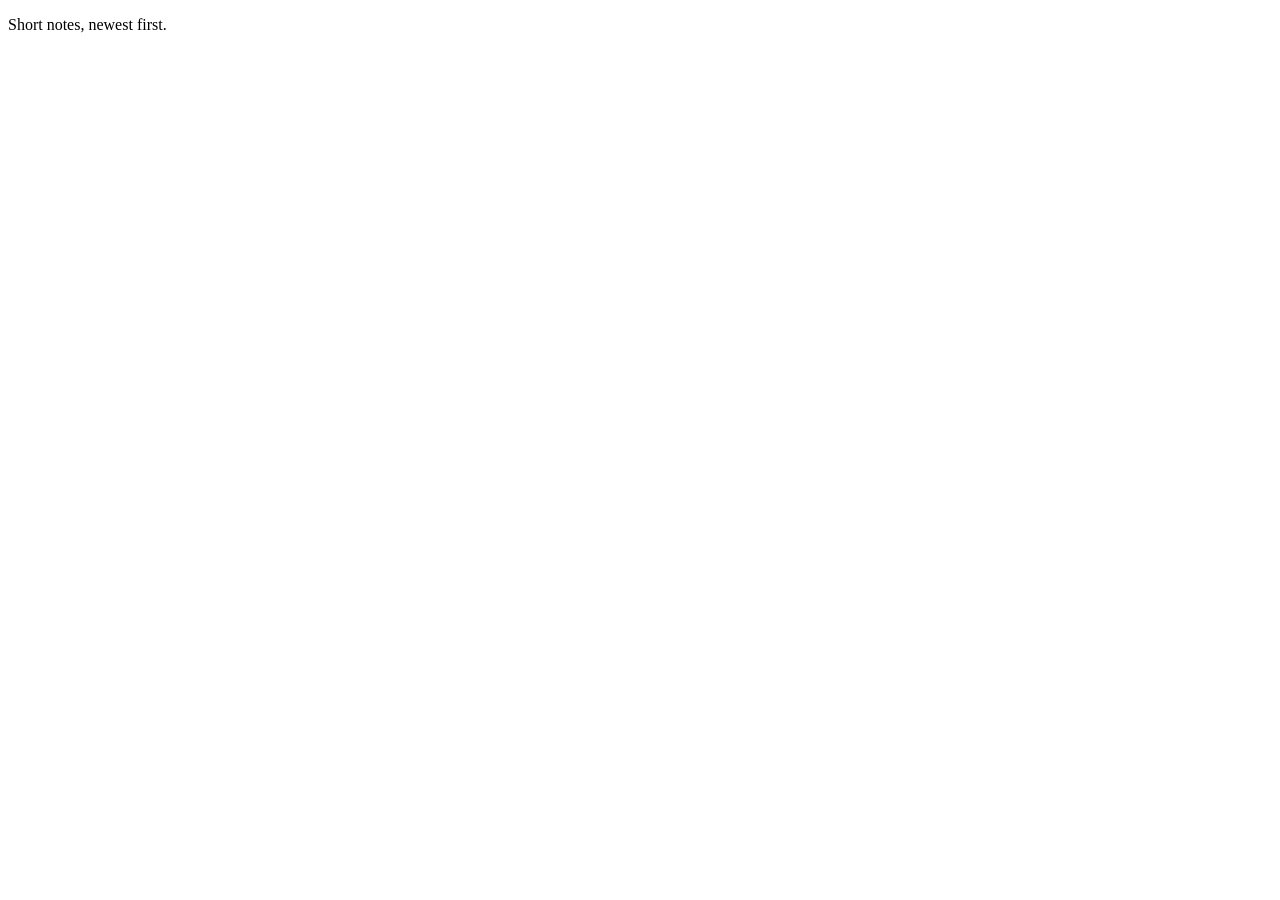
<file: internal/content/defaults/index.html>
<!doctype html>
<html lang="en"><head><meta charset="utf-8"/><title>Home</title><meta name="campfire-title" content="Home"/><meta name="campfire-date" content=""/><meta name="campfire-draft" content="false"/></head><body><article><div data-campfire-body=""><p>Short notes, newest first.</p></div></article></body></html>
</file>
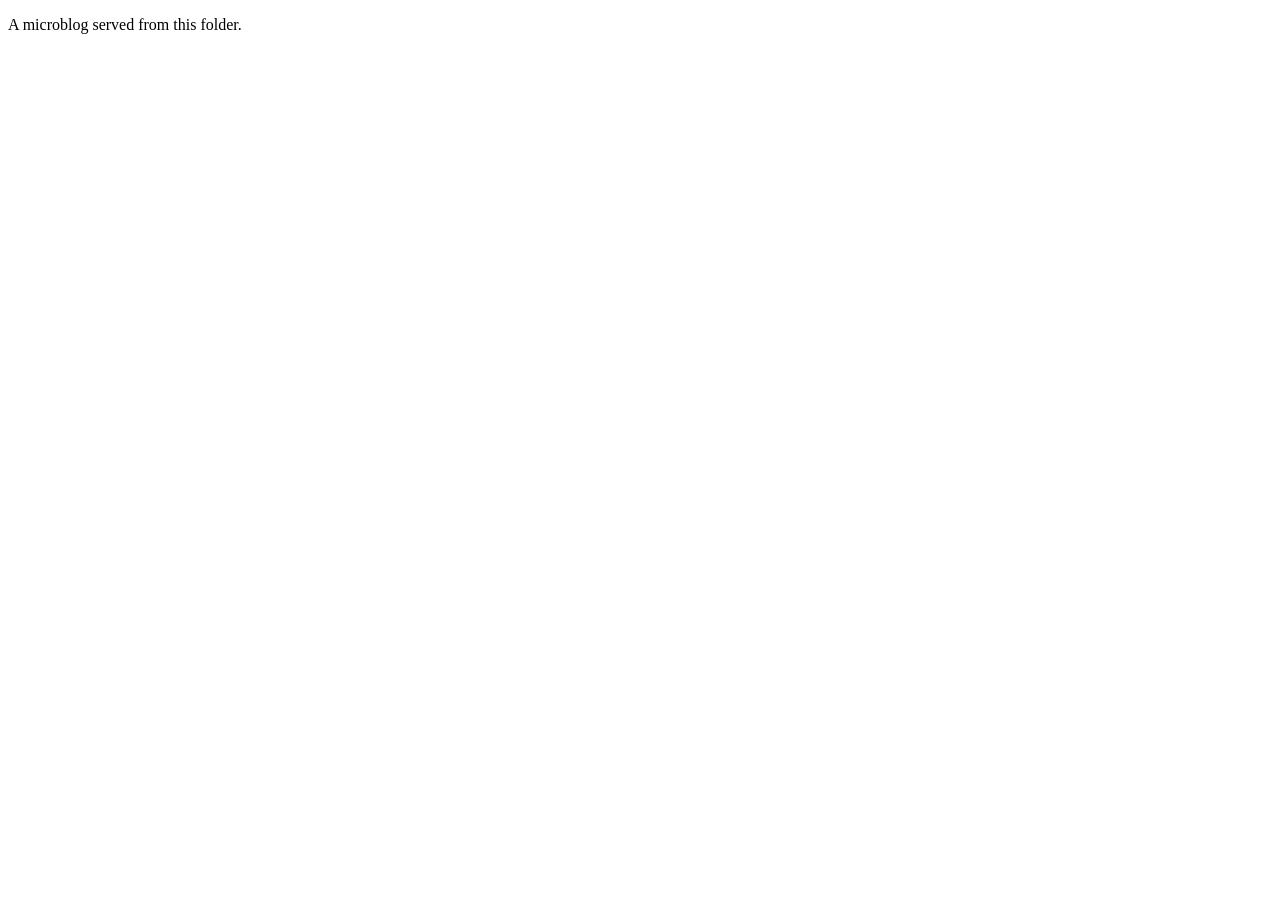
<file: internal/content/defaults/about.html>
<!doctype html>
<html lang="en"><head><meta charset="utf-8"/><title>About</title><meta name="campfire-title" content="About"/><meta name="campfire-date" content=""/><meta name="campfire-draft" content="false"/></head><body><article><div data-campfire-body=""><p>A microblog served from this folder.</p></div></article></body></html>
</file>
